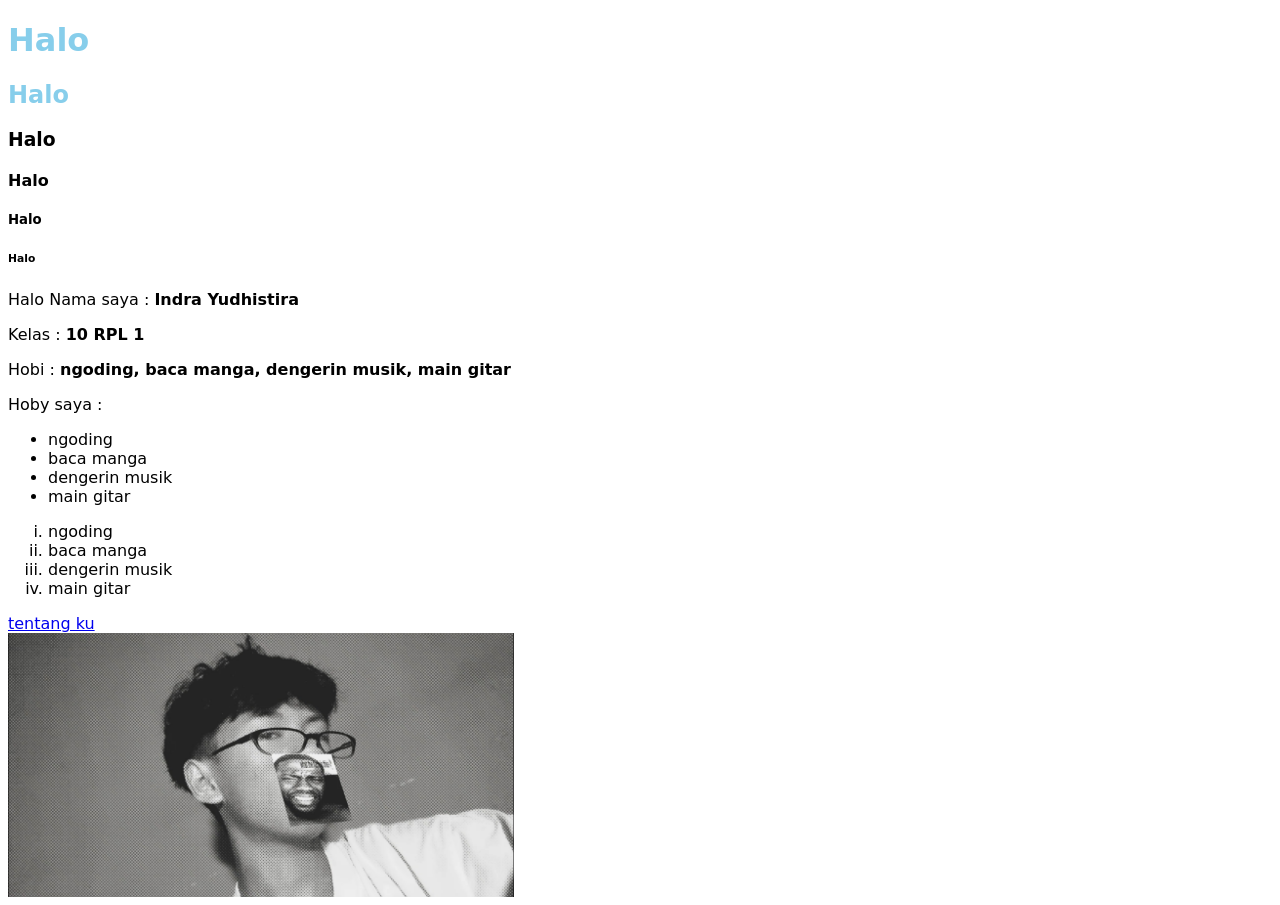
<file: index.html>
<!DOCTYPE html>
<html lang="id">
<head>
    <meta charset="UTF-8">
    <meta name="viewport" content="width=device-width, initial-scale=1.0">
    <title>Indra Yudhistira</title>
    <link rel="stylesheet" href="style.css">
</head>

<body>
  <h1>Halo</h1>
  <h2>Halo</h2>  
  <h3>Halo</h3>
  <h4>Halo</h4>
  <h5>Halo</h5>
  <h6>Halo</h6>
   <p>Halo Nama saya : <strong>Indra Yudhistira</strong></p>
   <P>Kelas : <strong>10 RPL 1</strong></P>
   <p>Hobi : <strong>ngoding, baca manga, dengerin musik, main gitar</strong></p>

   <p >Hoby saya :</p>
    <ul>
        <li>ngoding</li>
        <li>baca manga</li>
        <li>dengerin musik</li>
        <li>main gitar</li>
    </ul>
    <ol type="i">
        <li>ngoding</li>
        <li>baca manga</li>
        <li>dengerin musik</li>
        <li>main gitar</li>
    </ol>

<a href="https://www.instagram.com/xx1ndr/">tentang ku</a>
<img src="indra.jpeg">

</body>
</html>
</file>
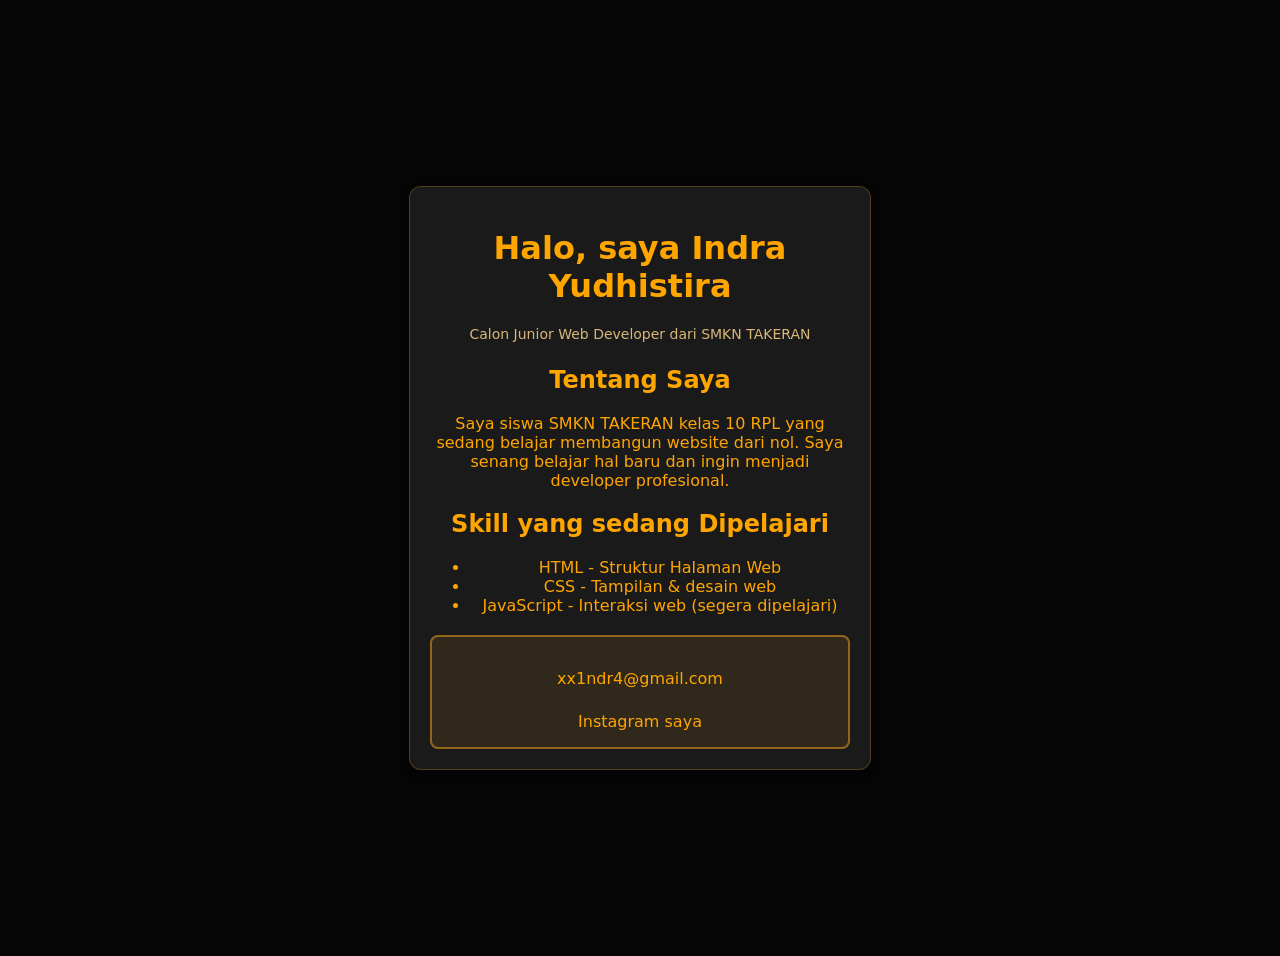
<file: latihan1.html>
<!DOCTYPE html>
<html lang="id">
<head>
    <meta charset="UTF-8">
    <title>Profil - Indra Yudhistira</title>
    <link rel="stylesheet" href="latihan1.css">
</head>
<body>

    <div class="kartu-profil">
        <h1>Halo, saya Indra Yudhistira</h1>
        <p class="tagline">Calon Junior Web Developer dari SMKN TAKERAN</p>

        <h2>Tentang Saya</h2>
        <p>Saya siswa SMKN TAKERAN kelas 10 RPL yang sedang belajar
           membangun website dari nol. Saya senang belajar
           hal baru dan ingin menjadi developer profesional.</p>
        
        <h2>Skill yang sedang Dipelajari</h2>
        <ul>
            <li>HTML - Struktur Halaman Web</li>
            <li>CSS - Tampilan & desain web</li>
            <li>JavaScript - Interaksi web (segera dipelajari)</li>
        </ul>

        <div class="kontak">
            <p>xx1ndr4@gmail.com</p>
            <a href="https://www.instagram.com/xx1ndr?igsh=NHhwZHg1Y2lxanNk" target="_blank">Instagram saya</a>
        </div>
    </div>

</body>
</html>
</file>
<file: style.css>
body {
    font-family : system-ui, -apple-system, BlinkMacSystemFont, 'Segoe UI', Roboto, Oxygen, Ubuntu, Cantarell, 'Open Sans', 'Helvetica Neue', sans-serif
}

img {
    width: 40%;
    height: 40%;
    display:flex;
    justify-content:left;
}

h1 {
    color: skyblue;
}

h2 {
    color: skyblue;
}
</file>
<file: latihan1.css>
body {
    font-family:system-ui, -apple-system, BlinkMacSystemFont, 'Segoe UI', Roboto, Oxygen, Ubuntu, Cantarell, 'Open Sans', 'Helvetica Neue', sans-serif;
    background-color: #050505; 
    color:orange;
    display: flex;
    justify-content: center;    
    align-items: center;
    min-height: 100vh;
    padding: 20px; 
}

.kartu-profil {
    background-color: #1a1a1a; 
    border-radius: 12px;
    box-shadow: 0 4px 8px rgba(0, 0, 0, 0.2);
    padding: 20px;
    max-width: 500px;
    text-align: center; 
    width: 420px;
    margin: 0 auto;
    border: 1px solid rgba(245, 166, 35, 0.25);
}

.h1 {
    font-size: 28px;
    color: orange;
    margin-bottom: 6px;
}

.tagline {
    color: #d8b779;
    font-size: 14px;
    margin-bottom: 24px;
}

.h2 {
    font-size: 16px;
    color: #d8b777;
    margin: 20px 0 8px;
    text-transform: uppercase;
    letter-spacing: 1px;
}

.ul {
    padding-left: 12px; 
    line-height: 1.8; 
}

.kontak {
    margin-top: 20px;
    padding: 16px;
    border: 2px solid rgba(245, 166, 35, 0.5);
    border-radius: 8px;
    background-color: rgba(245, 166, 35, 0.1);
    display: flex;
    flex-direction: column;
    gap: 8px;
    align-items: center;
    justify-content: center;
    text-align: center;
}

.kontak a {
    color: orange;
    text-decoration: none;
}

.kontak a:hover {
    text-decoration: underline;
}
</file>
